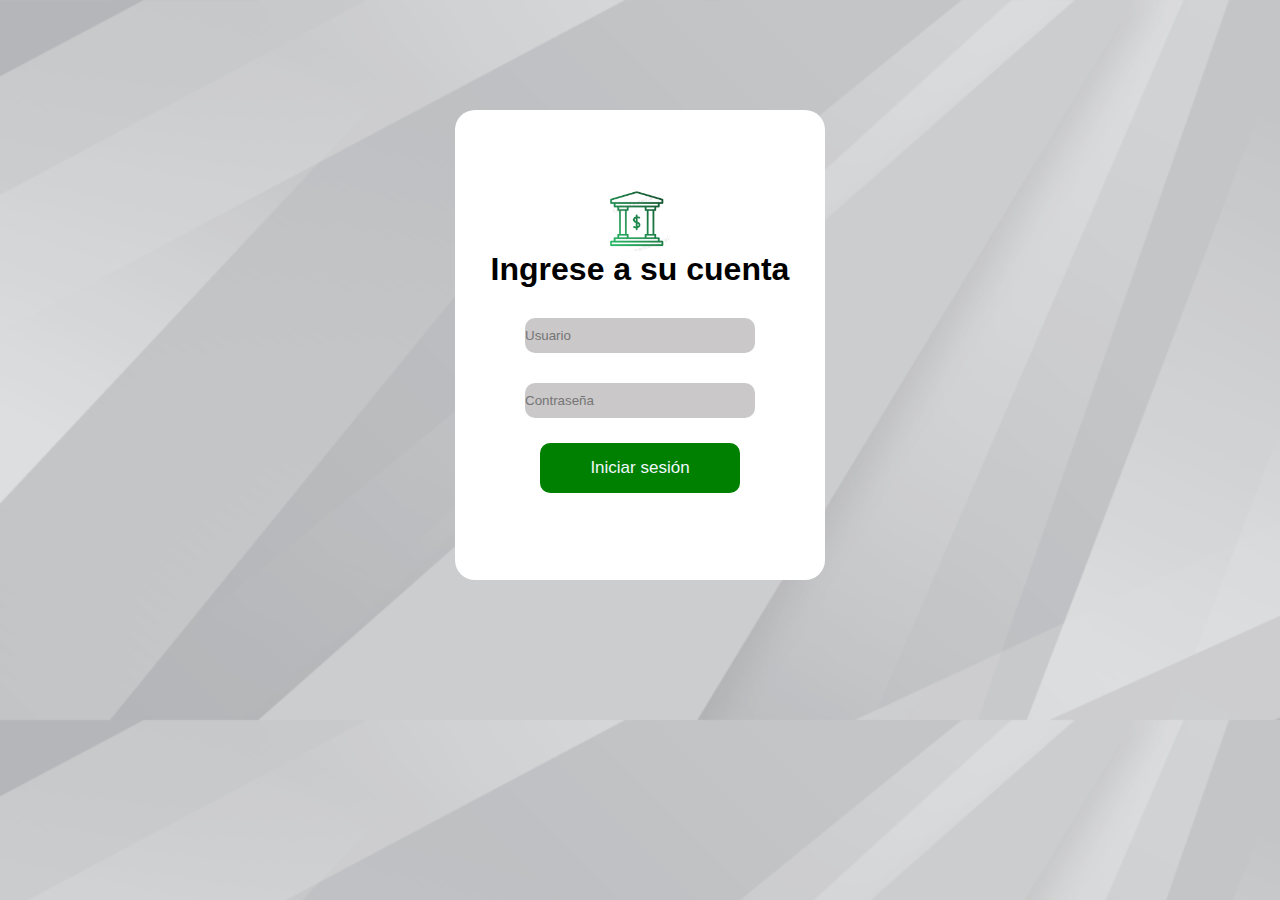
<file: index.html>
<!DOCTYPE html>
<html lang="es">
<head>
    <meta charset="UTF-8">
    <meta http-equiv="X-UA-Compatible" content="IE=edge">
    <meta name="viewport" content="width=device-width, initial-scale=1.0">
    <link rel="stylesheet" href="./assets/css/style.css">
    <title>Document</title>
</head>
<body>
    <main class="login-dos">
        <section class="login">
            <img src="./assets/img/logo.PNG" alt="logo">
            <form action="">
                <h1>Ingrese a su cuenta</h1>
                <label for="" id="texto-intentos"></label>
                <input class="login-input" type="text" placeholder="Usuario" id="usuario" required>
                <input class="login-input" type="password" placeholder="Contraseña" id="contraseña" required>
                <input class="btn" type="button" value="Iniciar sesión" onclick="validarUsuario()">
            </form>
        </section>
    </main>

    <script src="./assets/js/script.js"></script>
</body>

</html>
</file>
<file: assets/css/style.css>
* {
    margin: 0;
    padding: 0;
    box-sizing: border-box;
    text-decoration: none;
}

body {
    background-image: url(/assets/img/fondo.png);
    background-size: 100%;
    font-family: sans-serif;
}

p {
    font-weight: bold;
    font-size: 20px;
}

#saludoSaldo {
    margin-bottom: 40px;
    font-size: 20px;
    font-weight: bold;
}

main {
    display: flex;
    justify-content: center;
    margin-top: 110px;
    align-items: center;
}

h1 {
    font-weight: bolder;
    color: rgb(0, 0, 0);
    font-family: sans-serif;
    text-align: center;
}

.titulo{
    margin-top: -70px;
    margin-left: 32%;
    font-size: 50px;
}

.login {
    border-radius: 20px;
    background-color: white;
    width: 370px;
    height: 470px;
    display: flex;
    flex-direction: column;
    align-items: center;
    justify-content: center;
}

.login label {
    margin-top: 15px;
    margin-bottom: 0px;
    text-align: justify;
    font-size: 15px;
}

.login-input {
    width: 230px;
    height: 35px;
    background-color: rgb(202, 200, 200);
    margin: 15px;
    border: none;
    border-radius: 10px;
}

.login form {
    display: flex;
    justify-content: center;
    flex-direction: column;
    align-items: center;
}

.login .btn {
    background-color: green;
    color: aliceblue;
    cursor: pointer;
    margin: 10px 30px 10px 30px;
    width: 200px;
    height: 50px;
    border-radius: 10px;
    font-size: 17px;
    border-color: transparent;
}

.login .btn:hover {
    background-color: white;
    color: green;
    border-color: green;
}

.modal{
    width: 30%;
    justify-content: center;
    align-items: center;
    text-align: center;
}

.modal-body p {
    font-weight: normal;
}
.modal-body #iconoModal{
    
    color: green;
    font-size: 50px;
    margin: 5px;
}

.barra {
    height: 90px;
    width: 100%;
    background-color: white;
    align-items: center;
    justify-content: center;
    padding: 40px;
}

.btn-salir {
    display: flex;
    width: 180px;
    height: 40px;
    margin-top: -70px;
    font-weight: bold;
    justify-content: center;
    background-color: green;
    border-radius: 10px;
    border-color: transparent;
    float: right;   
    cursor: pointer;
    color: white;
    font-size: 18px;
}


.btn-salir:hover {
    color: green;
    background-color: white;
    border-color: green;
}
.logo-frase{
    width: 120px;
    height: 120px;
    margin-top: 20px;

}
.logotipo {
    margin-top: -30px;
    margin-left: -10px;
    height: 65px;
}

.titulo-consult {
    margin-top: 20px;
}

#btonconsult {
    cursor: pointer;
    padding: 5px;
    width: 160px;
    margin-left: 5px;
    margin-top: 50px;
    cursor: pointer;
    font-weight: bold;
    background-color: green;
    border-radius: 10px;
    color: white;
    font-size: 17px;
    border: 20px;
    border-color: transparent;
}
#btonconsult:hover{
    color: green;
    background-color: white;
    border-color: green;
}   

.seccionConsultar {
    flex-direction: column;
    width: 400px;
    height: 400px;
    margin-top: -60px;
    background-color: white;
    border-radius: 10px;
    border: solid 2px green;
    align-items: center;
    justify-content: center;
    display: none;
    text-align: justify;
    padding: 40px;
}

.seccionConsultar img {
    margin-top: 10px;
    width: 100px;
    height: 100px;
    border-radius: 100px;
    border: solid 2px black;
}

.seccionConsignar {
    flex-direction: column;
    align-items: center;
    justify-content: center;
    width: 450px;
    height: 350px;
    margin-top: -60px;
    margin-left: 20px;
    background-color: white;
    border-radius: 10px;
    border: solid 2px green;
    display: none;
    padding: 40px;
}

.titu-consig {
    justify-content: center;
    text-align: center;
    background-color: green;
    width: 300px;
    height: 25px;
    color: white;
    border: 0;
    border-radius: 10px;
    font-size: 20px;
    display: flex;
    flex-direction: column;
}

.input-consig,
.input-consigdos {
    border: none;
    border-bottom: 2px solid black;
    align-items: center;
    justify-content: center;
    width: 250px;
    font-size: 15px;
    margin-left: 50px;
    margin-bottom: 10px;
    outline: none;
    display: flex;
    flex-direction: column;
}

.img-consing {
    width: 100px;
    height: 100px;
    margin-top: 20px;
    margin-left: 130px;
    border-radius: 100px;
    border: solid 2px black;
    display: flex;
    flex-direction: column;
}

#boton-consig {
    padding: 5px;
    width: 160px;
    margin-top: 10px;
    cursor: pointer;
    font-weight: bold;
    background-color: green;
    border-radius: 10px;
    color: white;
    font-size: 17px;
    border: 20px;
    border-color: transparent;
}

#boton-consig:hover {
    color: green;
    background-color: white;
    border-color: green;
}

.label-consing {
    margin-top: 30px;
    margin-left: 50px;
    margin-bottom: 20px;
    font-weight: bold;
    display: flex;
    flex-direction: column;
}

.label-consingdos {
    margin-top: 20px;
    margin-left: 50px;
    margin-bottom: 10px;
    font-weight: bold;
    display: flex;
    flex-direction: column;
}

.secciontrans {
    flex-direction: column;
    width: 400px;
    height: 550px;
    margin-top: -110px;
    margin-left: -50px;
    background-color: white;
    border-radius: 10px;
    border: solid 2px green;
    align-items: center;
    justify-content: center;
    display: none;
    padding: 40px;
}

.titulo-trans {
    background-color: green;
    width: 300px;
    height: -200px;
    font-size: 20px;
    text-align: center;
    color: white;
    border: solid 2px black;
    border-radius: 10px;
    background-repeat: no-repeat;
}

.input-trans,
.input-transdos {
    align-items: center;
    justify-content: center;
    margin-top: 10px;
    margin-bottom: 10px;
    margin-left: 40px;
    width: 240px;
    border: none;
    outline: none;
    border-bottom: solid 2px black;
    background-repeat: no-repeat;
}

.tipos-bancos {
    align-items: center;
    text-align: center;
    justify-content: center;
    padding: 5px;
    margin-left: 40px;
    width: 240px;
    outline: none;
    border: none;
    border-bottom: solid 2px black;
    background-repeat: no-repeat;
}

.img-trans {
    width: 110px;
    height: 110px;
    margin-left: 100px;
    margin-top: 10px;
    border-radius: 100px;
    border: solid 2px black;
    background-repeat: no-repeat;
}

#btn-trans {
    padding: 5px;
    width: 160px;
    margin-top: 20px;
    margin-left: 80px;
    cursor: pointer;
    font-weight: bold;
    background-color: green;
    border-radius: 10px;
    color: white;
    font-size: 17px;
    border-color: transparent;
    background-repeat: no-repeat;
}

#btn-trans:hover {
    color: green;
    background-color: white;
    border-color: green;
}

.label-trans {
    margin-top: 30px;
    margin-left: 60px;
    font-size: 15px;
    font-weight: bold;
}

.label-transdos {
    margin-top: -200px;
    margin-left: 60px;
    font-size: 15px;
    font-weight: bold;
    background-repeat: no-repeat;
}

.label-bancos {
    margin-top: 20px;
    margin-left: 60px;
    font-size: 15px;
    font-weight: bold;
}

.seccionRetirar {
    flex-direction: column;
    width: 450px;
    height: 350px;
    margin-top: -60px;
    margin-left: 20px;
    background-color: white;
    border-radius: 10px;
    border: solid 2px green;
    align-items: center;
    justify-content: center;
    display: none;
    padding: 40PX;
}

.inputretirar {
    align-items: center;
    justify-content: center;
    margin-top: 10px;
    margin-left: 80px;
    width: 220px;
    border: none;
    border-bottom: solid 2px black;
    outline: none;
    display: flex;
    flex-direction: column;
}

.tituloretirar {
    background-color: green;
    width: 300px;
    height: -200px;
    margin-top: 10px;
    margin-left: 35px;
    font-size: 20px;
    text-align: center;
    color: white;
    border: solid 2px black;
    border-radius: 10px;
}

.imgretirar {
    width: 110px;
    height: 110px;
    margin-top: 10px;
    margin-left: 120px;
    border-radius: 100px;
    border: solid 2px black;
}

#boton-retirar {
    padding: 5px;
    width: 160px;
    justify-content: center;
    align-items: center;
    margin-top: 10px;
    cursor: pointer;
    font-weight: bold;
    background-color: green;
    border-radius: 10px;
    color: white;
    font-size: 17px;
    border-color: transparent;
}

#boton-retirar:hover {
    color: green;
    background-color: white;
    border-color: green;
}
.label-retirar {
    margin-top: 30px;
    margin-left: 80px;
    margin-bottom: 10px;
    font-size: 15px;
    font-weight: bold;
    display: flex;
    flex-direction: column;
}

.desple {
    position: absolute;
    left: -300px;
    width: 300px;
    height: 100%;
    margin-top: -25px;
    background-color: white;
    transition: all .5s ease;
    z-index: 1000px;
    border: solid transparent;
    overflow-x: hidden;
    overflow-y: auto;
    text-decoration: none;
}

.desple header {
    font-size: 25px;
    font-weight: bold;
    color: green;
    text-align: center;
    border-bottom: solid 2px green;
    line-height: 70px;
    background-color: white;
    user-select: none;
}

.desple ul a {
    display: block;
    height: 100%;
    width: 100%;
    line-height: 65px;
    font-size: 20px;
    color: green;
    box-sizing: border-box;
    border: none;
    transition: .4s;
    text-decoration: none;
    border: solid transparent;
}

.desple li {
    list-style: none;
}

ul li:hover a {
    padding-left: 50px;
}

.desple ul a i {
    margin-right: 16px;
    text-decoration: none;
}

#check {
    display: none;
}

#flecha {
    position: absolute;
    cursor: pointer;
    margin-top: 15px;
    margin-left: 10px;
    color: green;
    border-radius: 100px;
    font-size: 30px;
    background: white;
    height: 50px;
    width: 50px;
    border: solid 1px green;
    text-align: center;
    line-height: 45px;
    transition: all 0.5s ease;
}

#cancelar {
    position: absolute;
    cursor: pointer;
    color: green;
    border-radius: 100px;
    border: 1px solid transparent;
    margin: 50px 15px;
    font-size: 30px;
    background: white;
    height: 50px;
    width: 50px;
    text-align: center;
    line-height: 45px;
    transition: all 0.5s ease;  
}

label #cancelar {
    opacity: 0;
    visibility: hidden;
}

#check:checked~.desple {
    left: 0;
}

#check:checked~label #flecha {
    margin-left: 320px;
    opacity: 0;
    visibility: hidden;

}

#check:checked~label #cancelar {
    margin-top: 15px;
    margin-left: 320px;
    opacity: 1;
    visibility: visible;
    border: solid 1px green;
}
.modal-body i{
    font-size: 50px;
    color: green;
}
#modalTrans #h4{
    display: none;
}
#modalTrans .fa-circle-check {
    display: none;
    color: green;
}
#modalTrans .fa-circle-xmark{
    display: none;
    color: red;
}
#modalConsig #h4{
    display: none;
}
#modalConsig .fa-circle-check{
    display: none;
    color: green;
}
#modalConsig .fa-circle-xmark{
    display: none;
    color: red;
}
#modalRetirar #h4{
    display: none;
}
#modalRetirar .fa-circle-check{
    display: none;
    color: green;
}
#modalRetirar .fa-circle-xmark{
    display: none;
    color: red;
}
.correcto {
    border-color: green;
}

.incorrecto {
    border-color: red;
}
.frase{
    display: flex;
    flex-direction: column;
    padding: 25px;
    height: 400px;
    top: 5px;
    justify-content: center;
    align-items: center;
    text-align: center;
    color: black;
    font-size: 15px;
    width: 500px;
    height: 400px;
    margin: 10px;
    background-color: white;
    margin-left: 30px;
    margin-top: -30px;
    border-radius: 10px;
    border: solid 2px green;
}

.bienvenidos{
    color: green;
    margin-top: 30px;
    font-size: 30px;
    font-family: Arial, Helvetica, sans-serif;
    font-weight: bold;
}

.parra{
    margin-top: 10px;
    color: rgb(27, 27, 27);
    font-size: 20px;
    font-family: Arial, Helvetica, sans-serif;
    font-weight: bold;
}
 @media (max-width: 1000px)  {
    .seccionConsultar{
        margin-top: -90px;
        width: 330px;
        height: 450px;
    }
    #btonconsult{
        display: flex;
        width: 100px;
        margin-left: 30px;
        margin-top: 80px; 
        justify-content: center; 

    }

    .seccionConsignar{
        margin-top: -80px;
        margin-left: -10px;
        padding: 180px;
    }
    .titu-consig{
        width: 70%;
        margin-top: -10px;
        margin-left: 40px;
    }
    .img-consing{
        width: 80px;
        height: 80px;
        margin-left: 70px;
    }
    .label-consing,.label-consingdos{
        font-size: 12px;
        margin-left: 30px;
    }
    .input-consig,.input-consigdos{
        width: 180px;
        font-size: 10px;
        margin-left: 20px;
    }
    #boton-consig{
        display:block;
        width: 100px;
        font-size: 10px;
        margin-top: 50px;
        margin-left: 60px;
    }
    .titulo-trans{
        display: block;
        justify-content: center;
        width: 200px;
        margin-left: 30px;
        margin-top: 30px;
    }
    #btn-trans{
        display: block;
        width: 100px;
        margin-top: 10px;
        margin-left: 80px;
        font-size: 10px;
    }
    .secciontrans{
        margin-left: 5px;
        width: 330px;
        height: 520px;
    }
    .input-trans, .input-transdos,.tipos-bancos{
        width: 200px;
        font-size: 10px;
        margin-left: 30px;
    }
    .label-trans,.label-transdos,.label-bancos{
        font-size: 12px;
        margin-left: 30px;
    }
    .img-trans{
        width: 100px;
        height: 100px;
        margin-top: 50px;
        margin-left: 80px;
        display: flex;
    }
    .seccionRetirar{
        width: 350px;
        height: 380px;
    }
    .tituloretirar{
        width: 150px;
        margin-top: 30px;
        margin-left: 30px;
        font-size: 15px;
    }
    .imgretirar{
        width: 80px;
        height: 80px;
        margin-left: 65px;
    }
    .label-retirar{
        font-size: 12px;
        margin-left: 40px;
        margin-top: 60px;
    }
    .inputretirar{
        width: 160px;
        font-size: 10px;
        margin-left: 40px;
        margin-top: 10px;
    }
    #boton-retirar{
        width: 100px;
        font-size:12px;
        margin-left: 60px;
        margin-top: 10px;
    }
    .btn-salir{
        width: 100px;
        font-size: 12px;
        margin-top: -50px;
    }
    .titulo{
        font-size: 20px;
        margin-top: -40px;
    }
    .parra{
        padding: 20px;
        font-size: 15px;
        margin-bottom: 40px;
    }
    .frase{
        margin-top: -100px;
    }
    .bienvenidos{
        font-size: 20px;
    }
}
</file>
